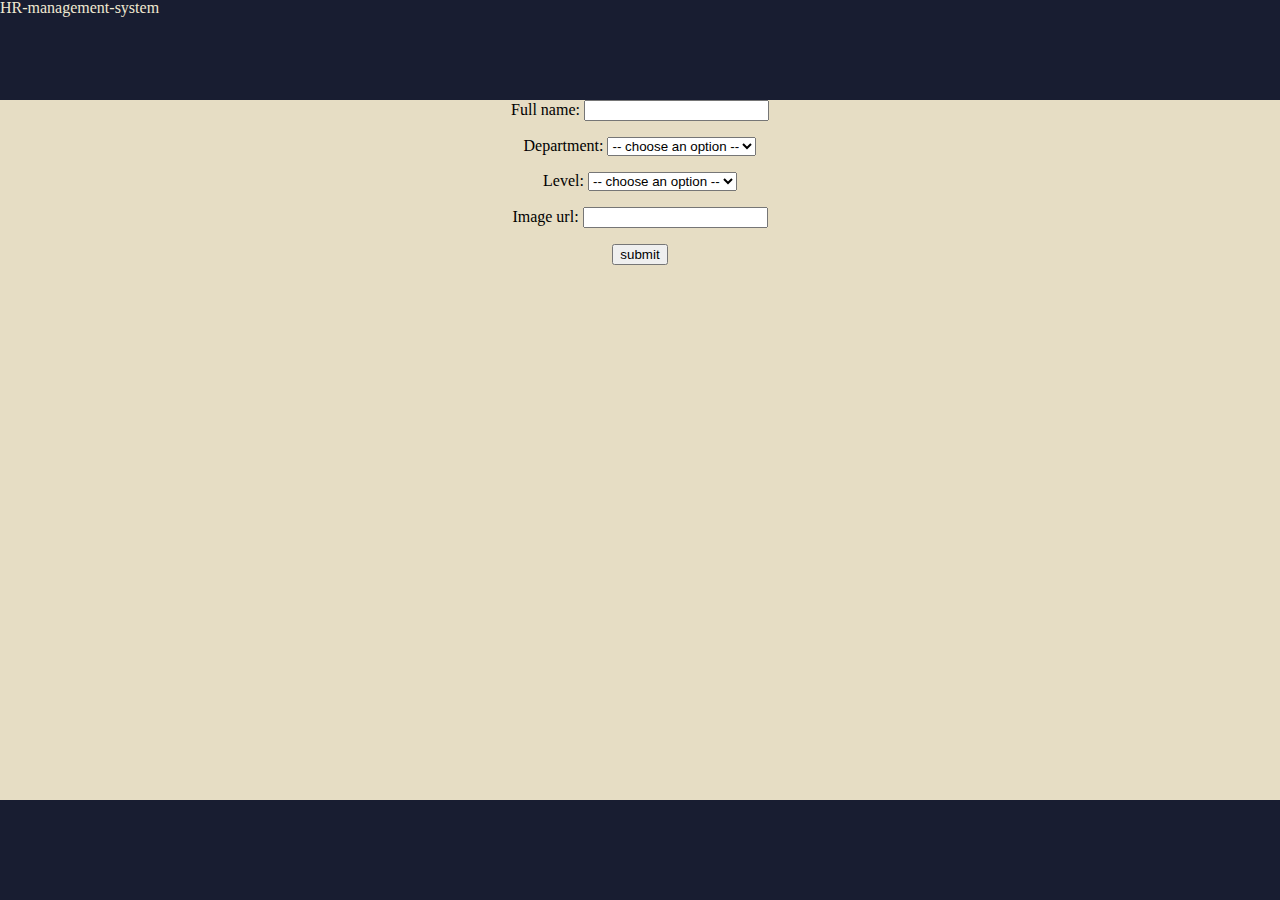
<file: index.html>
<!DOCTYPE html>
<html lang="en">
<head>
    <meta charset="UTF-8">
    <meta http-equiv="X-UA-Compatible" content="IE=edge">
    <meta name="viewport" content="width=device-width, initial-scale=1.0">
    <title>Document</title>
    <link rel="stylesheet" href="./style.css">
    <link rel="stylesheet" href="./reset.css">
</head>
<body>
    <header>
        <h1>HR-management-system</h1>
    </header>
    <main>
        <form id="formId">
            <fieldset>
                <label for="name"> Full name: </label>
                <input type="text" name="name" id="name">

                <br>
                <br>

                <label for="selectDep"> Department: </label>
                <select name="selectDep" id="selectDep">
                    <option value="">-- choose an option -- </option>
                    <option value="Administration"> Administration </option>
                    <option value="Marketing"> Marketing </option>
                    <option value="Development"> Development </option>
                    <option value="Finance"> Finance </option>
                </select>
                
                <br>
                <br>
                
                <label for="selectLev"> Level: </label>
                <select name="selectLev" id="selectLev">
                    <option value="">-- choose an option -- </option>
                    <option value="Junior"> Junior </option> 
                    <option value="Mid-Senior"> Mid-Senior </option>
                    <option value="Senior"> Senior </option>
                </select>
                
                <br>
                <br>
                
                <label for="imgUrl"> Image url: </label>
                <input type="text" name="imgUrl" id="imgUrl">
                
                <br>
                <br>
                
                <input type="submit" value="submit">
                
            </fieldset>
        </form>
        <section id="secId"></section>
    </main>
    <footer>
        <script src="./app.js"></script>
    </footer>
</body>
</html>
</file>
<file: style.css>
:root{
    --background:#181D31;
    --formColor:#E6DDC4;
    --textColor:#F0E9D2;
}


header {
    width: 100%;
    position:relative;
    height: 100px;
    background-color:var(--background) ;
    
}
h1{
    color: var(--textColor);


}

body {
    background-color:var(--formColor);
    align-items: center;
}



form {
    background-color:var(--formColor);
    box-shadow: var(--textColor);
    justify-content: space-around;
    text-align: center;
    
    
   
}

section {
    text-align: center;
}

label{
    color: var(--color);
   
}

footer {
    width: 100%;
    bottom: 0;
    position: fixed;
    height: 100px;
    background-color:var(--background) ;
    
}
</file>
